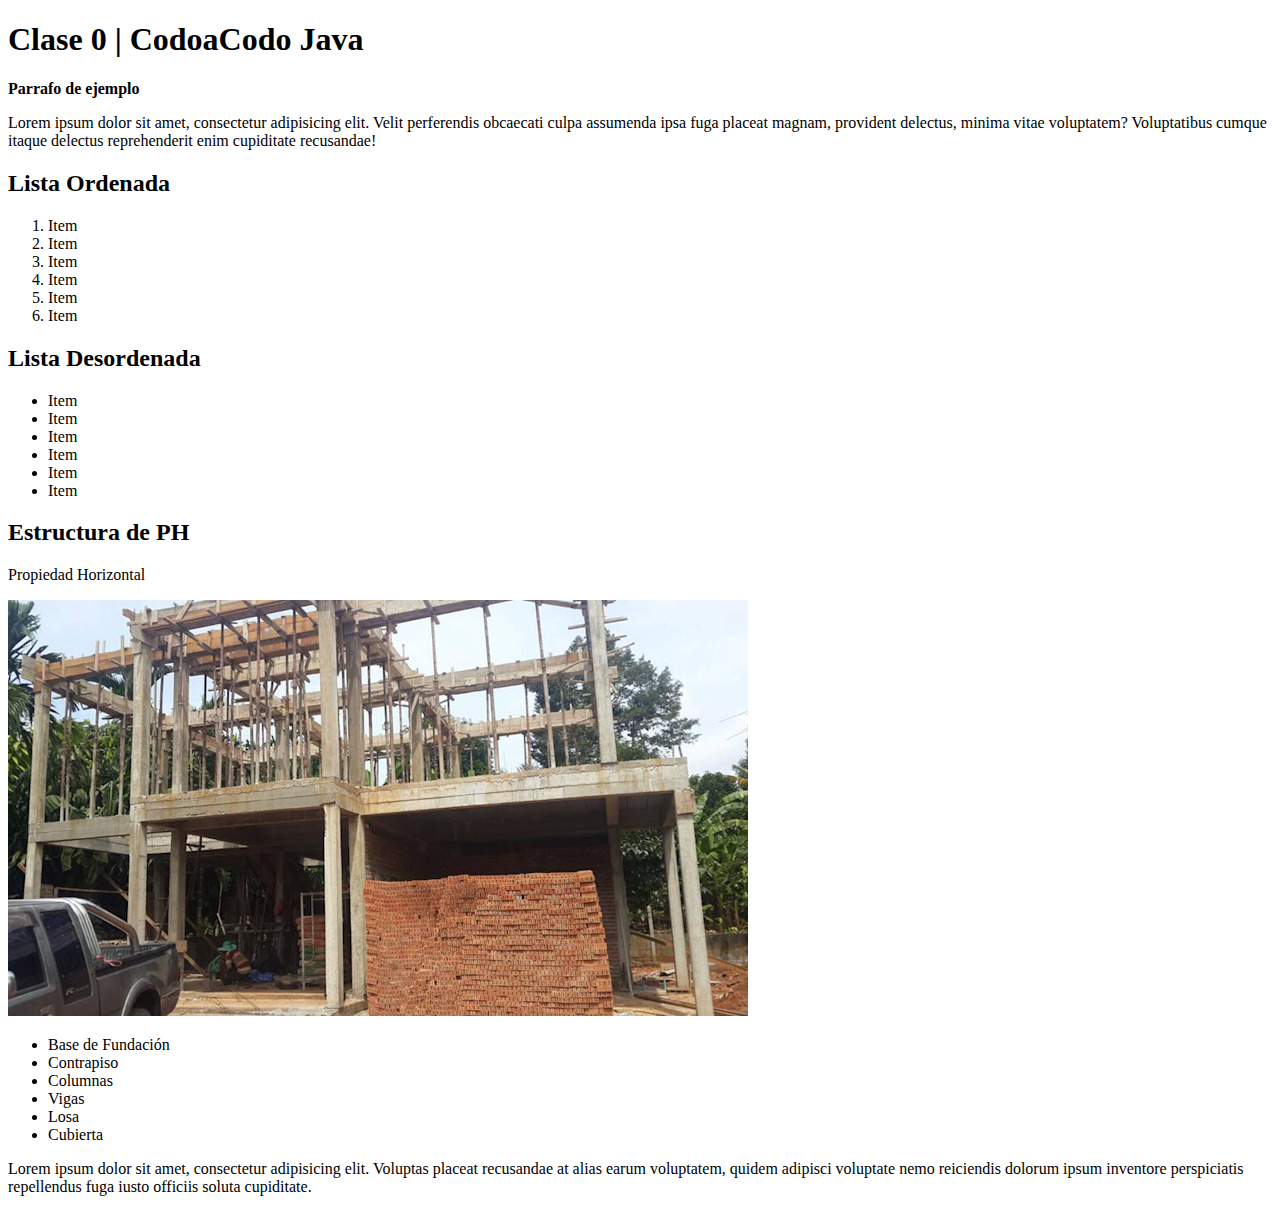
<file: clase0/index.html>
<!DOCTYPE html>
<html lang="es">
<head>
    <meta charset="UTF-8">
    <meta http-equiv="X-UA-Compatible" content="IE=edge">
    <meta name="viewport" content="width=device-width, initial-scale=1.0">
    <title>Clase 00</title>
</head>

<body>
    <h1>Clase 0 | CodoaCodo Java</h1>
        <!--h1 titulo principal | COMENTARIO-->
        <!--Existen hasta titulos/subtitulos h6 | USO SEGUN CORRESPONDA-->

    <p><b>Parrafo de ejemplo</b></p> <!--Letra en negrita (bold)-->
    
    <p>Lorem ipsum dolor sit amet, consectetur adipisicing elit. 
        Velit perferendis obcaecati culpa assumenda ipsa fuga placeat magnam,
        provident delectus, minima vitae voluptatem? 
        Voluptatibus cumque itaque delectus reprehenderit enim 
        cupiditate recusandae!
    </p>

    <h2>Lista Ordenada</h2>
    <ol>
        <li>Item</li>
        <li>Item</li>
        <li>Item</li>
        <li>Item</li>
        <li>Item</li>
        <li>Item</li>
    </ol>

    <h2>Lista Desordenada</h2>
    <ul>
        <li>Item</li>
        <li>Item</li>
        <li>Item</li>
        <li>Item</li>
        <li>Item</li>
        <li>Item</li>
    </ul>

    <h2><b>Estructura de PH</b></h2>
    <p>Propiedad Horizontal</p>
    <img src="../clase0/img/estructura_vivienda.jpg" alt="Estructura de Vivivienda"> 
    <!-- Alt= Titulo alternativo-->   
    <!-- Src= Atributos-->
    <ul>
        <li>Base de Fundación</li>
        <li>Contrapiso</li>
        <li>Columnas</li>
        <li>Vigas</li>
        <li>Losa</li>
        <li>Cubierta</li>
    </ul>
    <p>Lorem ipsum dolor sit amet, consectetur adipisicing elit. 
        Voluptas placeat recusandae at alias earum voluptatem, quidem adipisci voluptate nemo reiciendis 
        dolorum ipsum inventore perspiciatis repellendus fuga iusto officiis soluta cupiditate.
    </p>
    
</body>

</html>
</file>
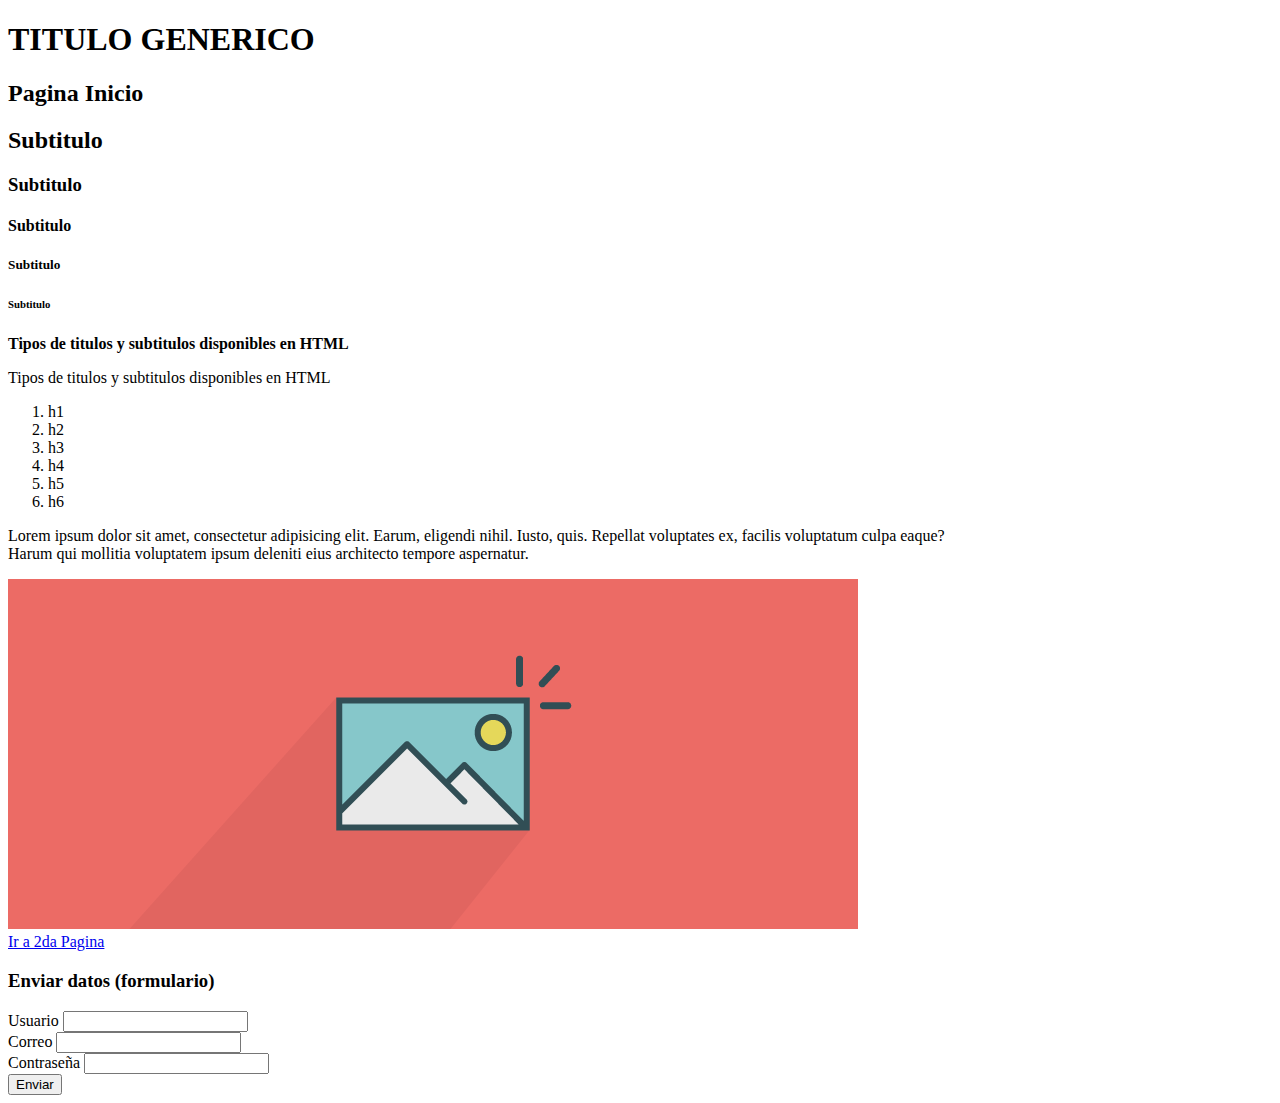
<file: clase1/index.html>
<!DOCTYPE html>
<html lang="es">
<head>
    <meta charset="UTF-8">
    <meta http-equiv="X-UA-Compatible" content="IE=edge">
    <meta name="viewport" content="width=device-width, initial-scale=1.0">
    <title>Clase 01 | 1ra pagina</title>
</head>

<body>
    <h1>TITULO GENERICO</h1>
    <h2>Pagina Inicio</h2>
    <h2>Subtitulo</h2>
    <h3>Subtitulo</h3>
    <h4>Subtitulo</h4>
    <h5>Subtitulo</h5>
    <h6>Subtitulo</h6>

    <p><b>Tipos de titulos y subtitulos disponibles en HTML</b></p>
    <p>Tipos de titulos y subtitulos disponibles en HTML</p>
    <!--Parrafo en Normal y Negrita-->
    <ol>
        <li>h1</li>
        <li>h2</li>
        <li>h3</li>
        <li>h4</li>
        <li>h5</li>
        <li>h6</li>         
    </ol>
    
    <p>Lorem ipsum dolor sit amet, consectetur adipisicing elit. Earum, eligendi nihil. 
        Iusto, quis. Repellat voluptates ex, facilis voluptatum culpa eaque?<br>
        Harum qui mollitia voluptatem ipsum deleniti eius architecto tempore aspernatur.
    </p>

    <img src="../clase1/img/2da_pag.png" alt="Pagina">
    <br>
    <a href="../clase1/pages/2dapagina.html" target="_blank">Ir a 2da Pagina</a>

    <h3>Enviar datos (formulario)</h3>
   
    <form action="" method="get">
        <label for="usuario">Usuario</label>
        <input type="text" name="usuario" id="">
        <br>
        <label for="correo">Correo</label>
        <input type="text" name="correo" id="">
        <br>
        <label for="contraseña">Contraseña</label>
        <input type="text" name="contraseña" id="">
        <br>
        <input type="submit" value="Enviar">

    </form>


</body>

</html>
</file>
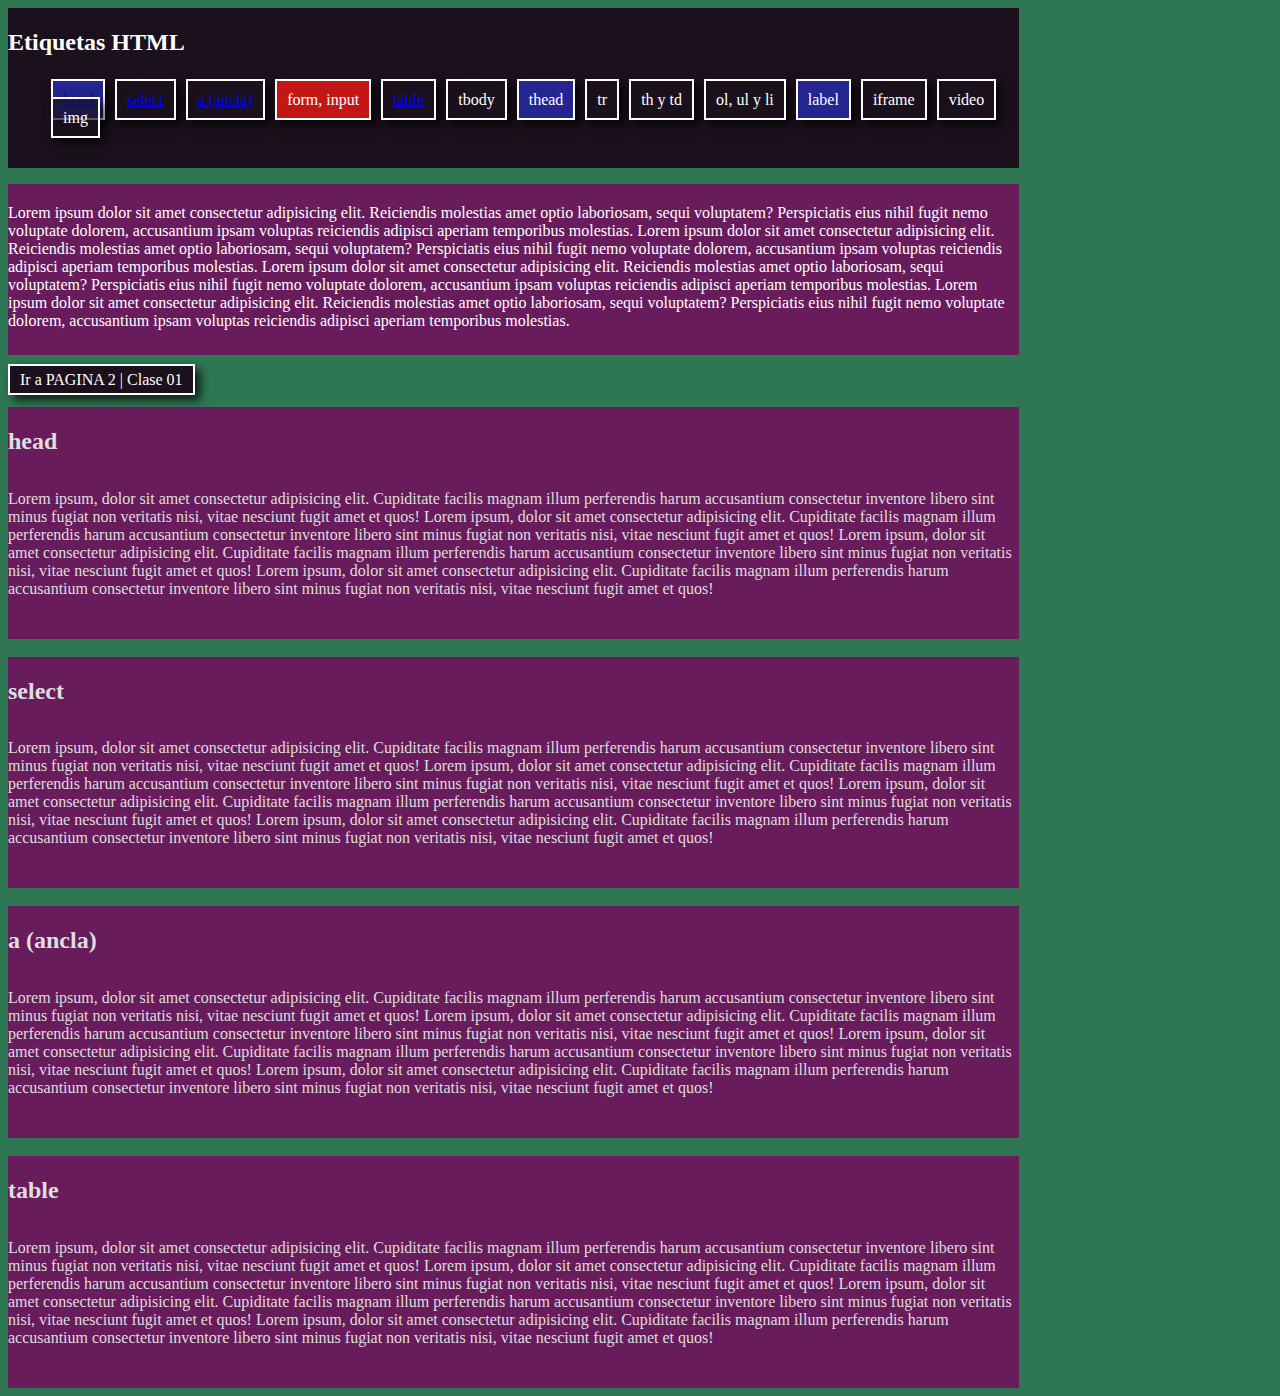
<file: clase3/index.html>
<!DOCTYPE html>
<html lang="es">
<head>
    <meta charset="UTF-8">
    <meta http-equiv="X-UA-Compatible" content="IE=edge">
    <meta name="viewport" content="width=device-width, initial-scale=1.0">
    <title>Clase 03</title>

    <link rel="stylesheet" href="../clase3/css/style.css">   
    <!-- CSS Archivo EXTERNO-->
    
    <style>

        body{
            background-color: rgb(166, 155, 170);
        }

        #etiquetas_html{                                      /* 01_jerarquia */
            background-color: rgb(27, 17, 29) !important;
            color: white;
            width: 80%;
            text-decoration: none;
        }

        .azul{
            background-color: rgb(37, 37, 146);
            text-decoration: none;
        }

        div{
            background-color: rgb(105, 28, 91);  /* 02_jerarquia_importante */
            padding-top: 1px;
            padding-bottom: 25px;
        }


    </style>

</head>

<body style="background-color: rgb(47, 119, 83);">        <!-- inline | prioridad maxima -->
    
    <!-- CSS Estilos (Jerarquias - Estilos de CASCADA):

            0.  !important
            1.  Inline              | style dentro de la misma linea
            2.  Head                | style dentro del head html
            3.  Archivo Externo     | style en un archivo externo .css

            Etiqueta !important establece maxima jerarquia en un elemento/linea

            Selector para varios elementos: class
            Selector para unico elemento:   id (unico)

            id:     #nombre_de_id       | Se  usa "numeral" (#) como prefijo    (string)
            class:  .nombre_de_clase    | Se usa "punto" (.) como prefijo       (array o arreglo)

    -->
    
    <div id="etiquetas_html">
        <h2>Etiquetas HTML</h2>
        <ol>
            <li class="azul"><a href="#div_head">head</a></li>
            <li><a href="#div_select">select</a></li>
            <li><a href="#div_ancla">a (ancla)</a></li>
            <li style="background-color: rgb(197, 22, 22);">form, input</li>
            <li><a href="#div_table">table</a></li>
            <li>tbody</li>
            <li class="azul">thead</li>
            <li>tr</li>
            <li>th y td</li>
            <li>ol, ul y li</li>
            <li class="azul">label</li>
            <li>iframe</li>
            <li>video</li>
            <li>img</li>            
       </ol>

    </div>

    <p id="p_html">
        Lorem ipsum dolor sit amet consectetur adipisicing elit. Reiciendis molestias amet optio laboriosam, sequi voluptatem? Perspiciatis eius nihil fugit nemo voluptate dolorem, accusantium ipsam voluptas reiciendis adipisci aperiam temporibus molestias. Lorem ipsum dolor sit amet consectetur adipisicing elit. Reiciendis molestias amet optio laboriosam, sequi voluptatem? Perspiciatis eius nihil fugit nemo voluptate dolorem, accusantium ipsam voluptas reiciendis adipisci aperiam temporibus molestias. Lorem ipsum dolor sit amet consectetur adipisicing elit. Reiciendis molestias amet optio laboriosam, sequi voluptatem? Perspiciatis eius nihil fugit nemo voluptate dolorem, accusantium ipsam voluptas reiciendis adipisci aperiam temporibus molestias. Lorem ipsum dolor sit amet consectetur adipisicing elit. Reiciendis molestias amet optio laboriosam, sequi voluptatem? Perspiciatis eius nihil fugit nemo voluptate dolorem, accusantium ipsam voluptas reiciendis adipisci aperiam temporibus molestias.
    </p>

    <a href="../clase1/pages/2dapagina.html" id="ancla_page2" target="_blank">Ir a PAGINA 2 | Clase 01</a>

    <br>
    <br>
    <div id="div_head">
        <h2>head</h2>
        <p>
            Lorem ipsum, dolor sit amet consectetur adipisicing elit. Cupiditate facilis magnam illum perferendis harum accusantium consectetur inventore libero sint minus fugiat non veritatis nisi, vitae nesciunt fugit amet et quos! Lorem ipsum, dolor sit amet consectetur adipisicing elit. Cupiditate facilis magnam illum perferendis harum accusantium consectetur inventore libero sint minus fugiat non veritatis nisi, vitae nesciunt fugit amet et quos! Lorem ipsum, dolor sit amet consectetur adipisicing elit. Cupiditate facilis magnam illum perferendis harum accusantium consectetur inventore libero sint minus fugiat non veritatis nisi, vitae nesciunt fugit amet et quos! Lorem ipsum, dolor sit amet consectetur adipisicing elit. Cupiditate facilis magnam illum perferendis harum accusantium consectetur inventore libero sint minus fugiat non veritatis nisi, vitae nesciunt fugit amet et quos!
        </p>
    </div>

    <br>
    <div id="div_select">
        <h2>select</h2>
        <p>
            Lorem ipsum, dolor sit amet consectetur adipisicing elit. Cupiditate facilis magnam illum perferendis harum accusantium consectetur inventore libero sint minus fugiat non veritatis nisi, vitae nesciunt fugit amet et quos! Lorem ipsum, dolor sit amet consectetur adipisicing elit. Cupiditate facilis magnam illum perferendis harum accusantium consectetur inventore libero sint minus fugiat non veritatis nisi, vitae nesciunt fugit amet et quos! Lorem ipsum, dolor sit amet consectetur adipisicing elit. Cupiditate facilis magnam illum perferendis harum accusantium consectetur inventore libero sint minus fugiat non veritatis nisi, vitae nesciunt fugit amet et quos! Lorem ipsum, dolor sit amet consectetur adipisicing elit. Cupiditate facilis magnam illum perferendis harum accusantium consectetur inventore libero sint minus fugiat non veritatis nisi, vitae nesciunt fugit amet et quos!
        </p>
    </div>

    <br>
    <div id="div_ancla">
        <h2>a (ancla)</h2>
        <p>
            Lorem ipsum, dolor sit amet consectetur adipisicing elit. Cupiditate facilis magnam illum perferendis harum accusantium consectetur inventore libero sint minus fugiat non veritatis nisi, vitae nesciunt fugit amet et quos! Lorem ipsum, dolor sit amet consectetur adipisicing elit. Cupiditate facilis magnam illum perferendis harum accusantium consectetur inventore libero sint minus fugiat non veritatis nisi, vitae nesciunt fugit amet et quos! Lorem ipsum, dolor sit amet consectetur adipisicing elit. Cupiditate facilis magnam illum perferendis harum accusantium consectetur inventore libero sint minus fugiat non veritatis nisi, vitae nesciunt fugit amet et quos! Lorem ipsum, dolor sit amet consectetur adipisicing elit. Cupiditate facilis magnam illum perferendis harum accusantium consectetur inventore libero sint minus fugiat non veritatis nisi, vitae nesciunt fugit amet et quos!
        </p>
    </div>

    <br>
    <div id="div_table">
        <h2>table</h2>
        <p>
            Lorem ipsum, dolor sit amet consectetur adipisicing elit. Cupiditate facilis magnam illum perferendis harum accusantium consectetur inventore libero sint minus fugiat non veritatis nisi, vitae nesciunt fugit amet et quos! Lorem ipsum, dolor sit amet consectetur adipisicing elit. Cupiditate facilis magnam illum perferendis harum accusantium consectetur inventore libero sint minus fugiat non veritatis nisi, vitae nesciunt fugit amet et quos! Lorem ipsum, dolor sit amet consectetur adipisicing elit. Cupiditate facilis magnam illum perferendis harum accusantium consectetur inventore libero sint minus fugiat non veritatis nisi, vitae nesciunt fugit amet et quos! Lorem ipsum, dolor sit amet consectetur adipisicing elit. Cupiditate facilis magnam illum perferendis harum accusantium consectetur inventore libero sint minus fugiat non veritatis nisi, vitae nesciunt fugit amet et quos!
        </p>
    </div>




</body>

</html>
</file>
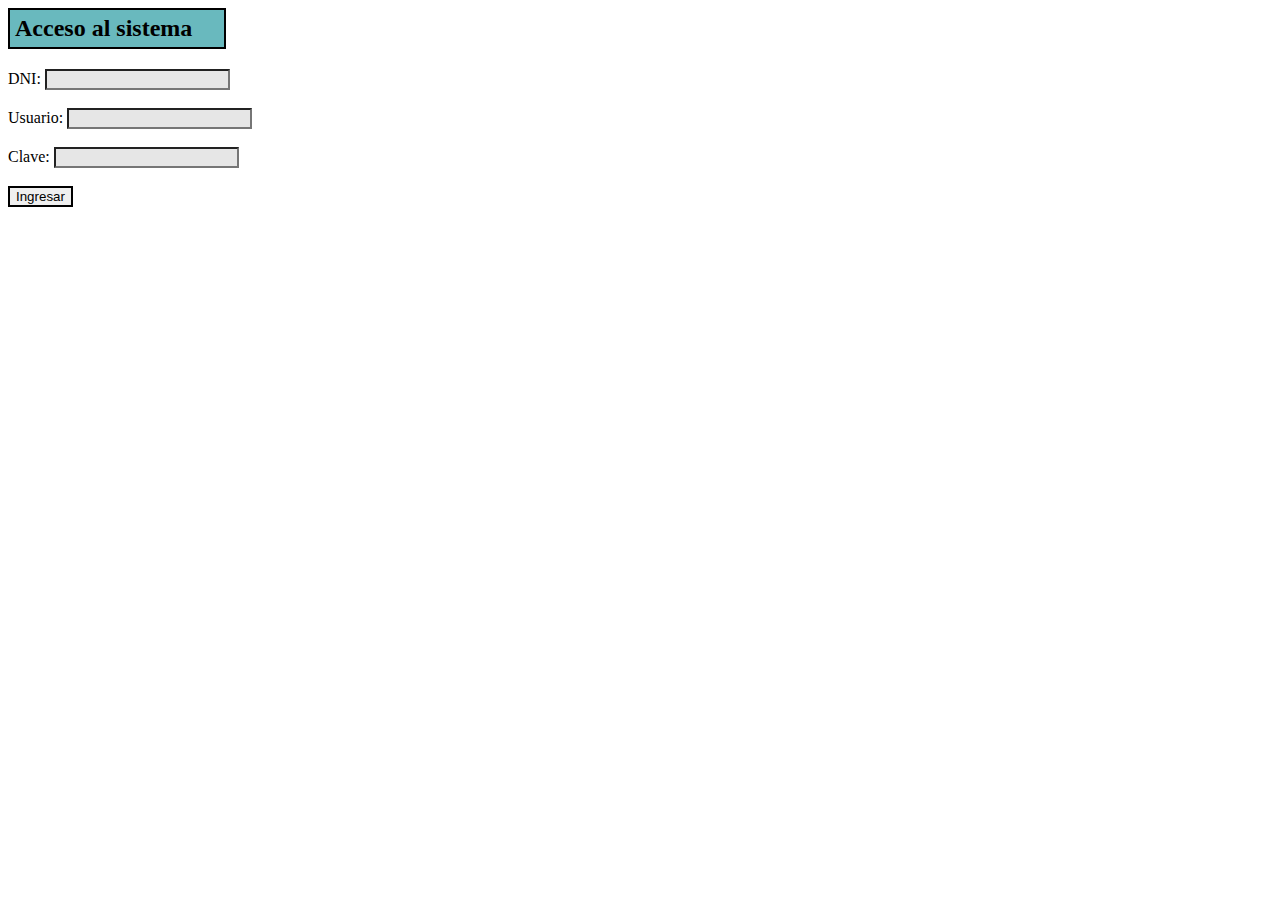
<file: 01_actividadobligatoria_html_unidad2.html>
<index.html>
    <html lang="es">
    <head>
        <meta charset="UTF-8">
        <meta http-equiv="X-UA-Compatible" content="IE=edge">
        <meta name="viewport" content="width=device-width, initial-scale=1.0">
        <title>Login | Aula Virtual</title>

        <style>
            .input{
                background-color: rgb(230, 230, 230);
            }

            h2{
                background-color: rgb(105, 185, 190);
                width: 16.1%;
                padding: 5px;
                border: 2px solid black;
            }

            #env{
                border: 2px solid black;
            }
        </style>
    </head>
    
    <body>        
        <div>
            <h2>Acceso al sistema</h2>
            
            <form action="" method="get">                                
                
                <label for="dni">DNI:</label>
                <input type="text" name="dni" id="" class="input">
                <br>
                <br>

                <label for="user">Usuario:</label>
                <input type="text" name="user" id="" class="input">
                <br>
                <br>

                <label for="pass">Clave:</label>
                <input type="password" name="pass" id="" class="input">
                <br>
                <br>

                <input type="submit" value="Ingresar" onclick="alert('Inicio de sesión satisfactorio.')" id="env">

            </form>                     
        </div>
    </body>
    
    </html>
</file>
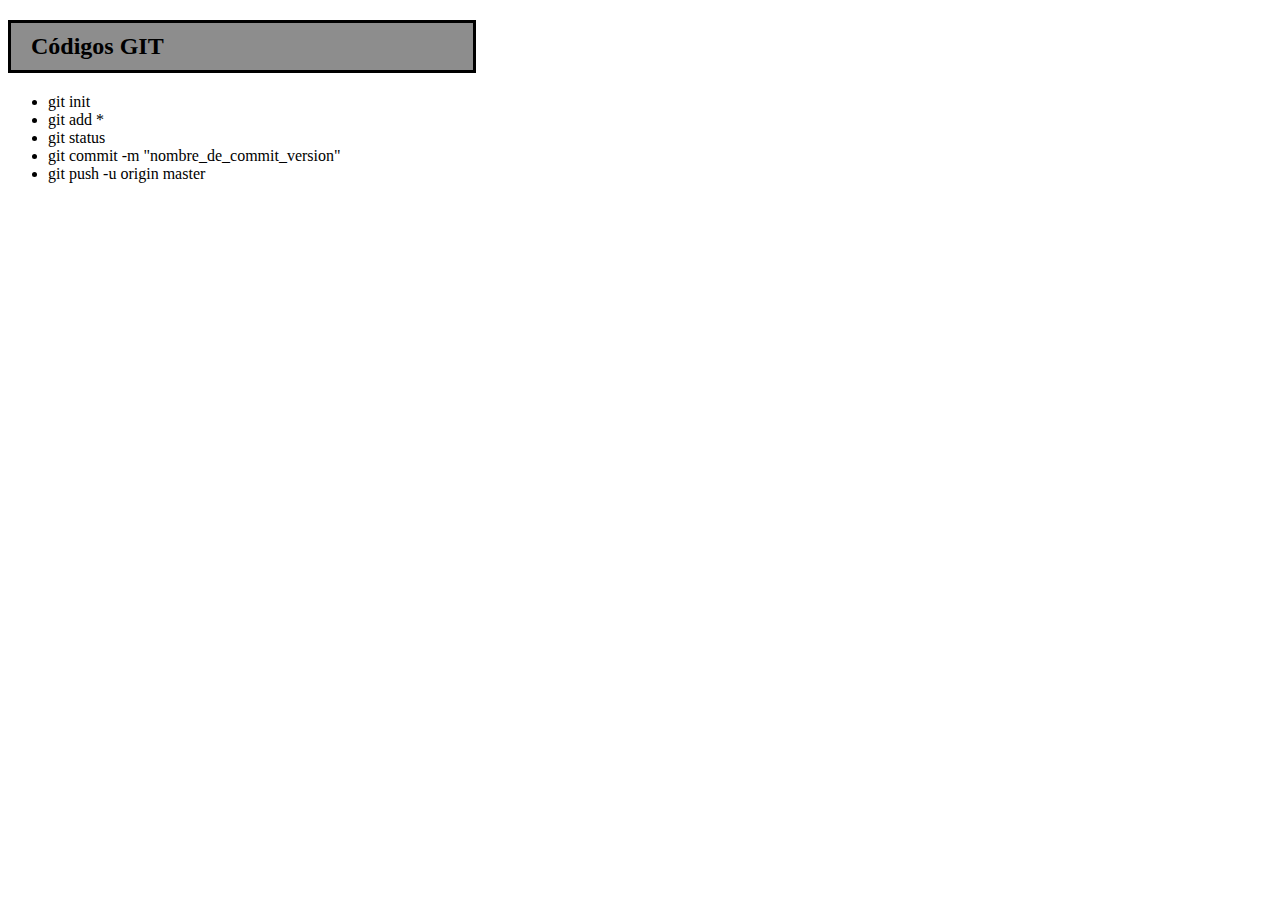
<file: 02_codigos_git.html>
<!DOCTYPE html>
<html lang="es">
<head>
    <meta charset="UTF-8">
    <meta http-equiv="X-UA-Compatible" content="IE=edge">
    <meta name="viewport" content="width=device-width, initial-scale=1.0">
    <title>Git commands | Clase</title>

    <style>
        h2{
            background-color: rgb(141, 141, 141);
            width: 35%;
            padding-top: 10px;
            padding-bottom: 10px;
            padding-left: 20px;
            border: 3px solid black;
        }  
    </style>
</head>

<body>
    <div id="div_h2">
        <h2>Códigos GIT</h2>
    </div>    

    <div>
        <ul>
            <li>git init</li>
            <li>git add *</li>
            <li>git status</li>
            <li>git commit -m "nombre_de_commit_version"</li>
            <li>git push -u origin master</li>
        </ul>
    </div>
</body>

</html>
</file>
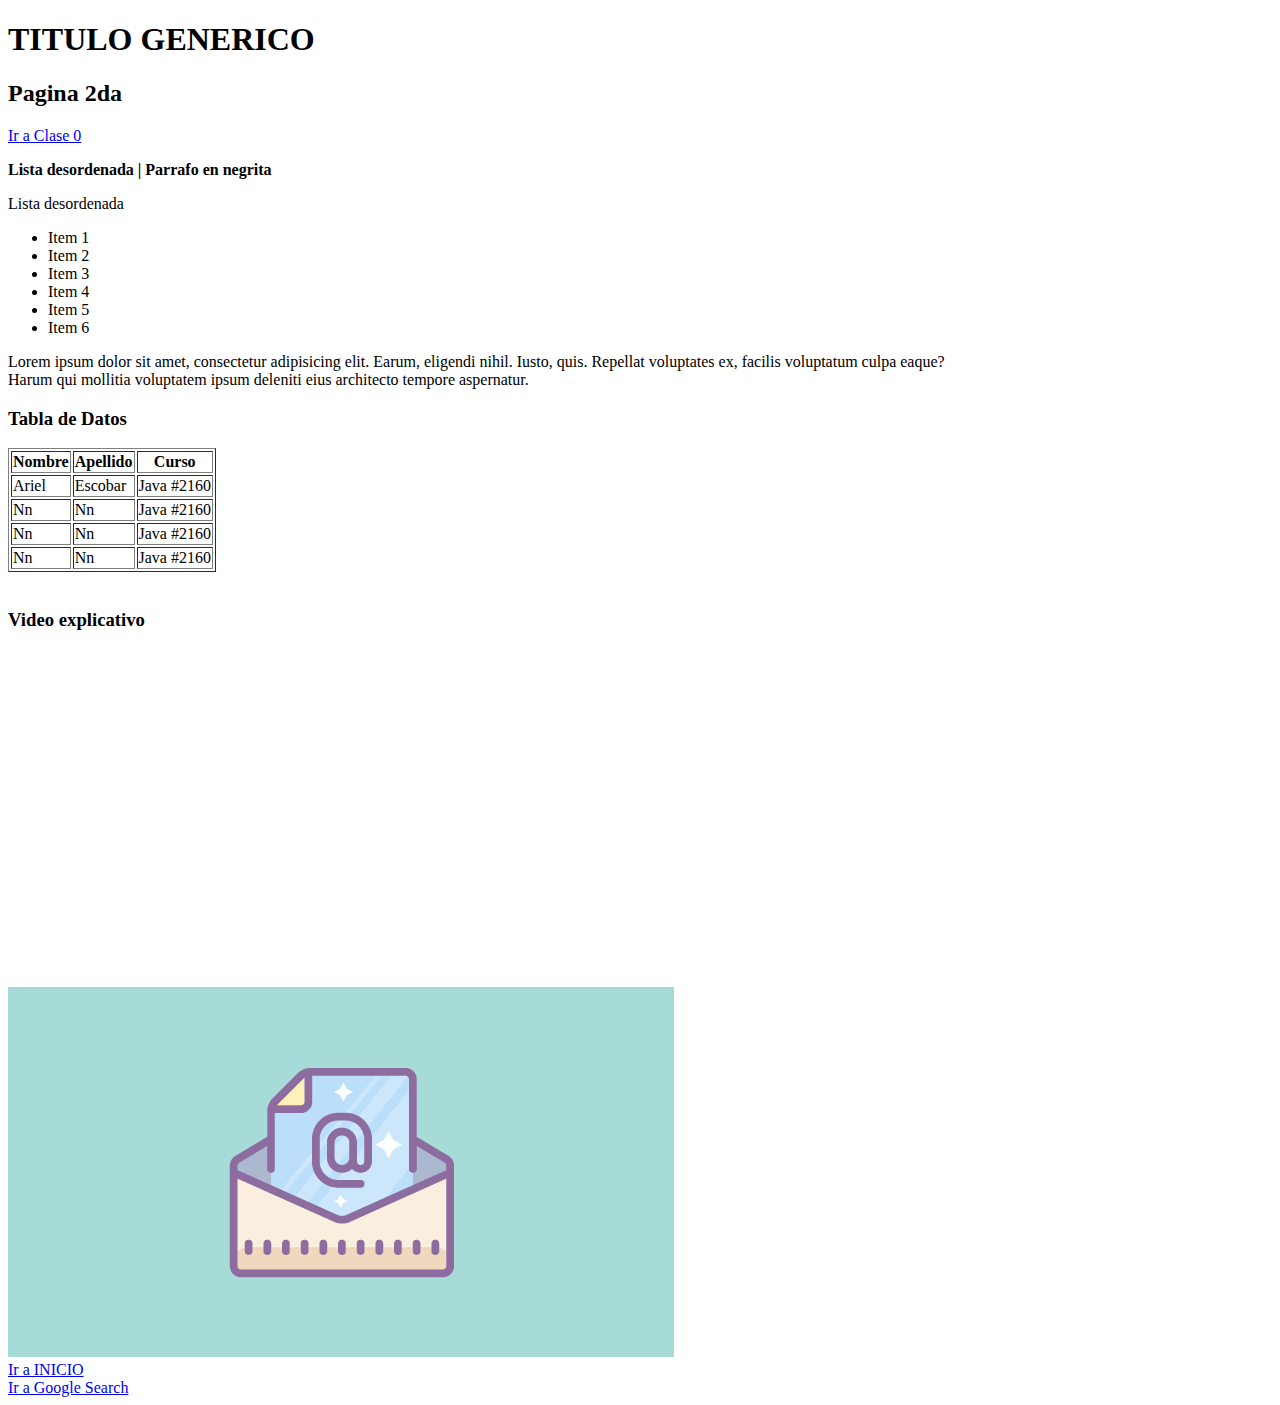
<file: clase1/pages/2dapagina.html>
<!DOCTYPE html>
<html lang="es">
<head>
    <meta charset="UTF-8">
    <meta http-equiv="X-UA-Compatible" content="IE=edge">
    <meta name="viewport" content="width=device-width, initial-scale=1.0">
    <title>Clase 01 | 2da pagina</title>
</head>

<body>
    <h1>TITULO GENERICO</h1>
    <h2>Pagina 2da</h2>
    <a href="../../clase0/index.html" target="">Ir a Clase 0</a>

    <p><b>Lista desordenada | Parrafo en negrita</b></p>
    <p>Lista desordenada</p>
    <ul>
        <li>Item 1</li>
        <li>Item 2</li>
        <li>Item 3</li>
        <li>Item 4</li>
        <li>Item 5</li>
        <li>Item 6</li>         
    </ul>
    
    <p>Lorem ipsum dolor sit amet, consectetur adipisicing elit. Earum, eligendi nihil. 
        Iusto, quis. Repellat voluptates ex, facilis voluptatum culpa eaque?<br>
        Harum qui mollitia voluptatem ipsum deleniti eius architecto tempore aspernatur.
    </p>

    <h3>Tabla de Datos</h3>
    <!-- Tabla de ejemplo -->
    <table border="1">
        <thead>
            <tr>
                <th>Nombre</th>
                <th>Apellido</th>
                <th>Curso</th>
            </tr>
        </thead>
        
        <tbody>
            <tr>
                <td>Ariel</td>
                <td>Escobar</td>
                <td>Java #2160</td>
            </tr>

            <tr>
                <td>Nn</td>
                <td>Nn</td>
                <td>Java #2160</td>
            </tr>

            <tr>
                <td>Nn</td>
                <td>Nn</td>
                <td>Java #2160</td>
            </tr>

            <tr>
                <td>Nn</td>
                <td>Nn</td>
                <td>Java #2160</td>
            </tr>
        </tbody>
    </table>
    <br>    
    
    <h3 title="Video HTML Tables">Video explicativo</h3>
    <iframe width="560" height="315" src="https://www.youtube.com/embed/X_Fkqh0qvm4" title="YouTube video player" frameborder="0" allow="accelerometer; autoplay; clipboard-write; encrypted-media; gyroscope; picture-in-picture" allowfullscreen></iframe>
    
    <br>
    <br>
    
    <img src="../img/1ra_pag.png" alt="Pagina">
    <br>
    <a href="../index.html" target="">Ir a INICIO</a>
    <br>
    <a href="https://www.google.com.ar/" target="_blank">Ir a Google Search</a>
    

</body>

</html>
</file>
<file: clase3/css/style.css>
body{
    background-color: rgba(72, 137, 235, 0.74);
}

#ancla_page2{
    background-color: rgb(27, 17, 29);
    color: white;
    text-decoration: 0;
    padding-top: 5px;
    padding-bottom: 5px;
    padding-inline-start: 10px;
    padding-inline-end: 10px;
    border: 2px solid white;
    cursor: pointer;
    box-shadow: 5px 5px 10px rgba(0, 0, 0, 0.774);
}

#ancla_page2:hover{
    /* Color y atributos al apoyar el cursor por encima del elemento */
    background-color: rgba(255, 51, 0, 0.8);
    box-shadow: 5px 5px 10px rgba(255, 255, 255, 0.555);
    transition: 500ms;

}

#p_html{                                      
    background-color: rgb(105, 28, 91);
    color: white;
    width: 80%;
    padding-top: 20px;
    padding-bottom: 25px;
    /* padding-left: 20px; | Margen hacia la izquierda */
}

h2{
    padding-bottom: 15px;
}

li{
    text-decoration: none;
    display: inline;
    padding: 10px;
    border: 2px solid white;
    margin: 3px;
    background-color: hsla(290, 26%, 9%, 0.70);
    cursor: pointer;
    box-shadow: 5px 5px 10px rgba(0, 0, 0, 0.774);
    
}

li:hover{
    /* Color y atributos al apoyar el cursor por encima del elemento */
    background-color: rgba(255, 51, 0, 0.50);
    box-shadow: 5px 5px 10px rgba(255, 255, 255, 0.555);
    transition: 500ms;
    
}

#div_head{
    color: rgb(223, 222, 222);
    width: 80%;
}

#div_select{
    color: rgb(223, 222, 222);
    width: 80%;
}

#div_ancla{
    color: rgb(223, 222, 222);
    width: 80%;
}

#div_table{
    color: rgb(223, 222, 222);
    width: 80%;
}
</file>
